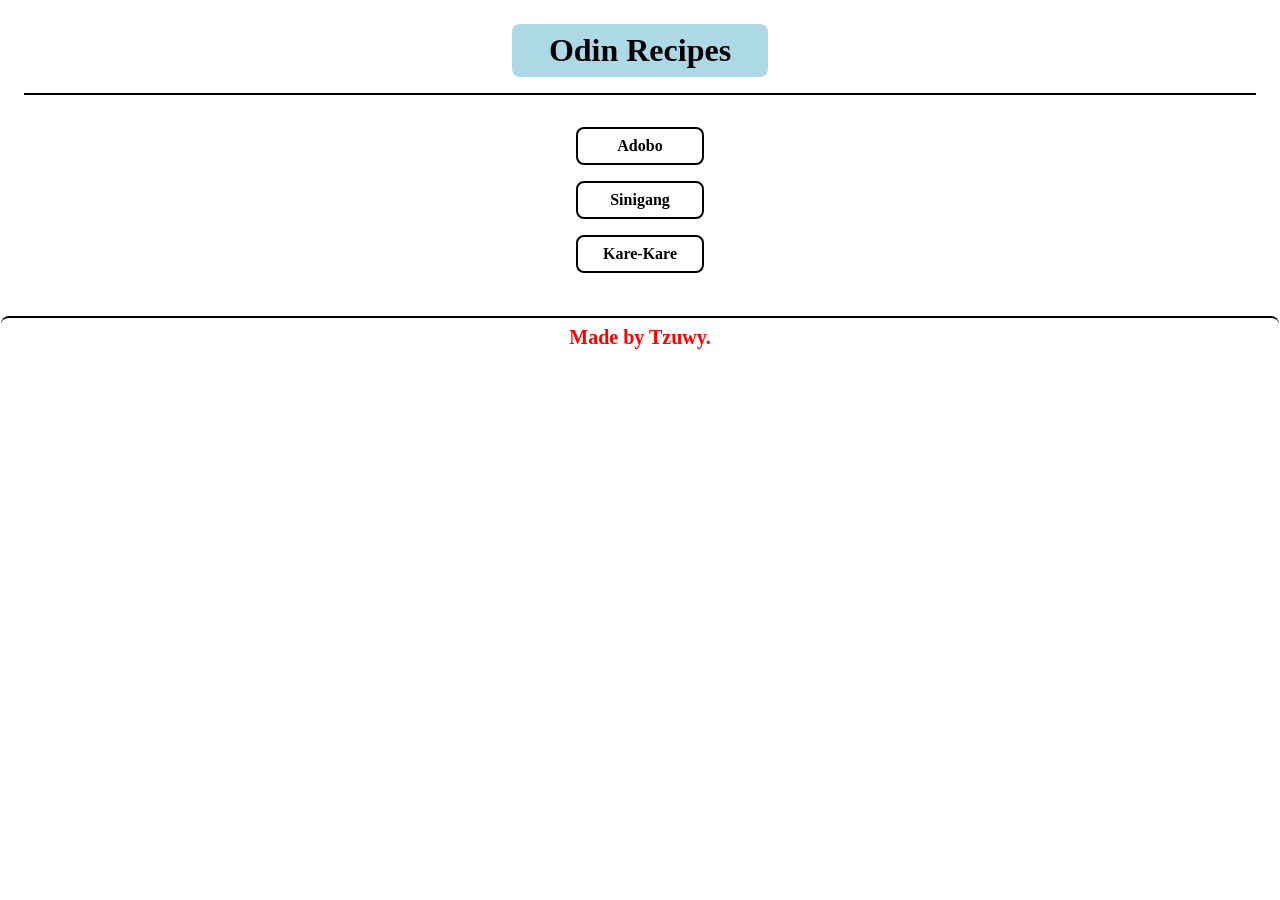
<file: index.html>
<!DOCTYPE html>
<html lang="en">
<head>
    <meta charset="UTF-8">
    <meta name="viewport" content="width=device-width, initial-scale=1.0">
    <link rel="stylesheet" href="styles.css">
    <title>Recipes</title>
</head>
<body>
    <h1 class="home">Odin Recipes</h1>
    <ul class="recipe-links">
        <li class="recipe-links items"><a href="recipes/adobo.html">Adobo</a></li> 
        <li class="recipe-links items"><a href="recipes/sinigang.html">Sinigang</a></li>
        <li class="recipe-links items"><a href="recipes/kare-kare.html">Kare-Kare</a></li>
    </ul>
    <br>
    <footer class="made">Made by Tzuwy.</footer>
</body>
</html>
</file>
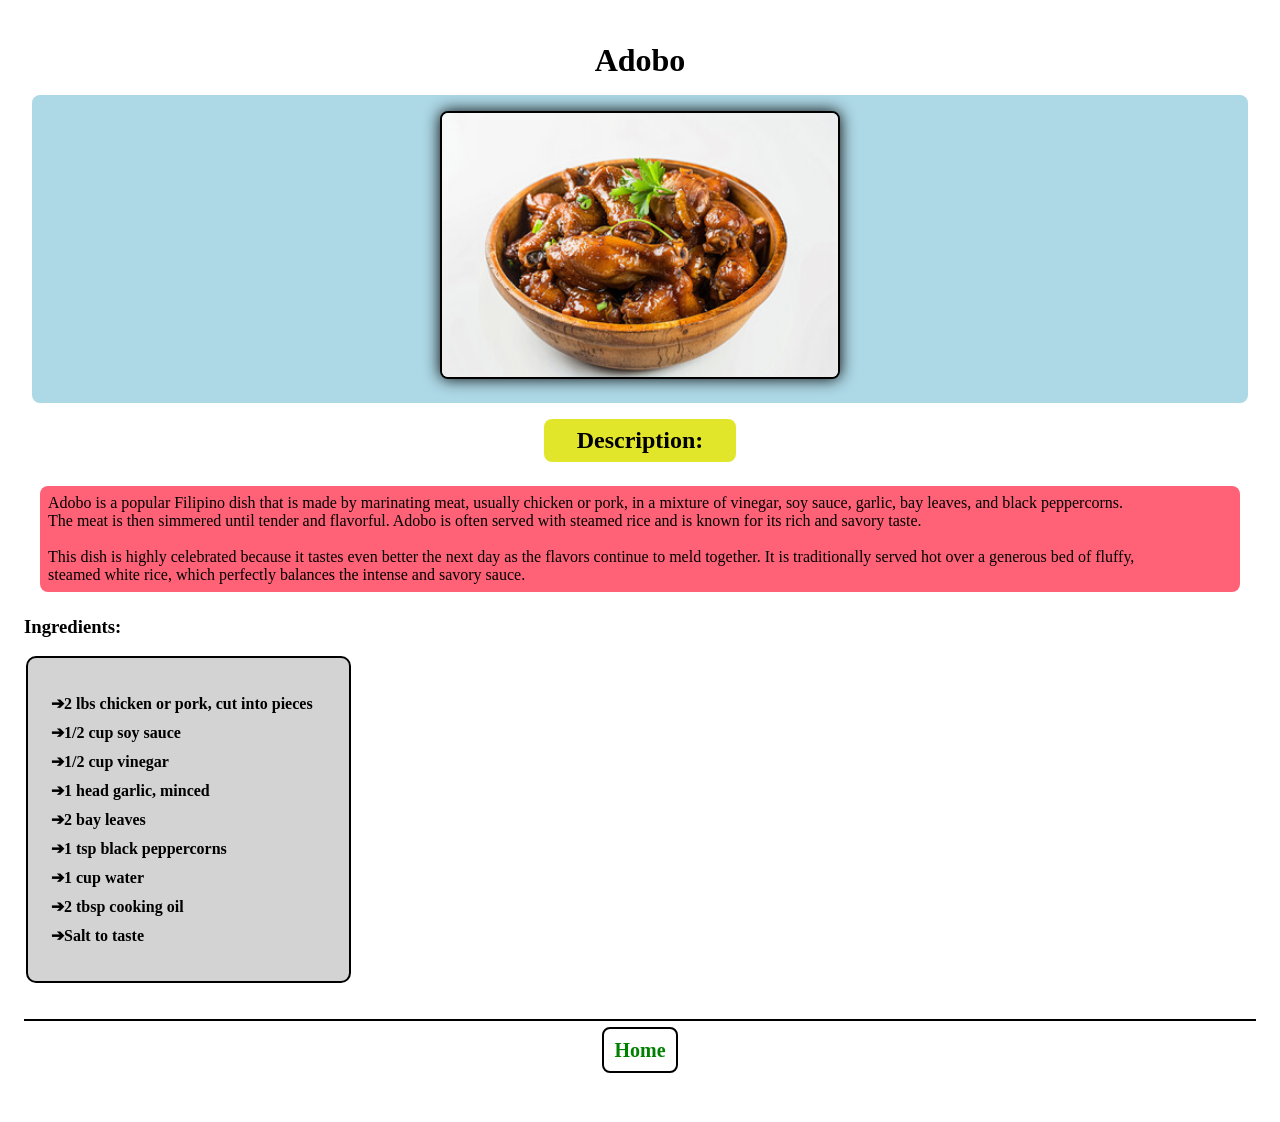
<file: recipes/Adobo.html>
<!DOCTYPE html>
<html lang="en">
<head>
    <meta charset="UTF-8">
    <meta name="viewport" content="width=device-width, initial-scale=1.0">
    <link rel="stylesheet" href="../styles.css">
    <title>Adobo</title>
</head>
<body">
    <h1 class="name">Adobo</h1>
    <h1 class="pic"><img src="../images/Adobo.jpg" alt="Finished Adobo" width="400"></h1>
    <h2>Description:</h2>
    <p>Adobo is a popular Filipino dish that is made by marinating meat, usually chicken or pork, in a mixture of vinegar, soy sauce, garlic, bay leaves, and black peppercorns.<br>The meat is then simmered until tender and flavorful. Adobo is often served with steamed rice and is known for its rich and savory taste. <br> <br>
       This dish is highly celebrated because it tastes even better the next day as the flavors continue to meld together. It is traditionally served hot over a generous bed of fluffy, <br>steamed white rice, which perfectly balances the intense and savory sauce.
    </p>
    <h3>Ingredients:</h3>
        <ul class="ingredients">
            <li>2 lbs chicken or pork, cut into pieces</li>
            <li>1/2 cup soy sauce</li>
            <li>1/2 cup vinegar</li>
            <li>1 head garlic, minced</li>
            <li>2 bay leaves</li>
            <li>1 tsp black peppercorns</li>
            <li>1 cup water</li>
            <li>2 tbsp cooking oil</li>
            <li>Salt to taste</li>
        </ul>
    <br>
    <br>
    <footer><a href="../index.html">Home</a></footer>
</body>
</html>
</file>
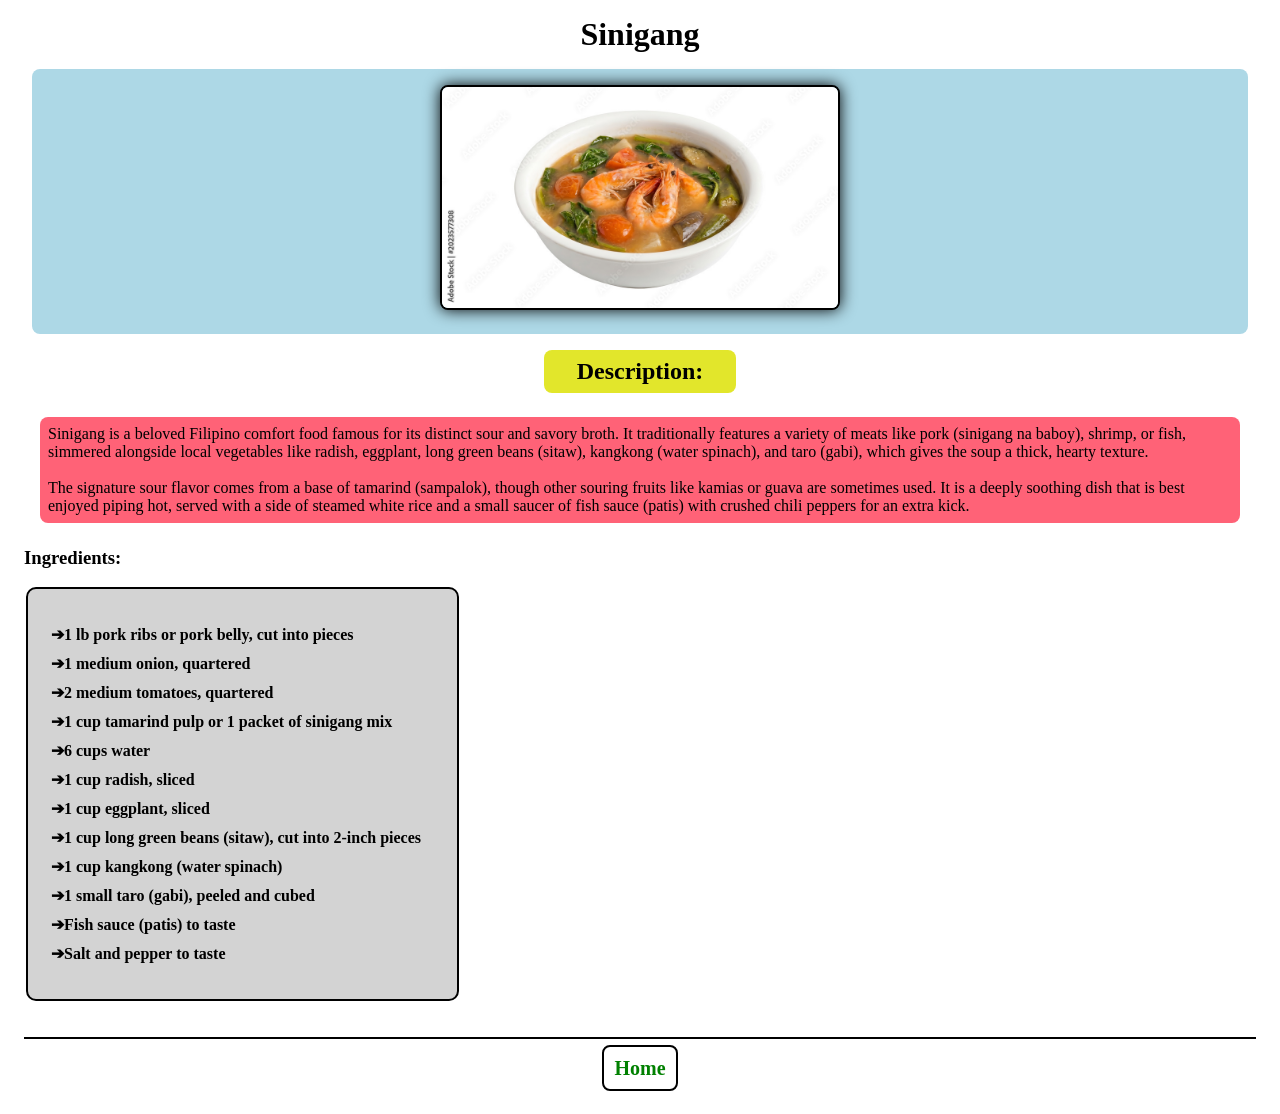
<file: recipes/sinigang.html>
<!DOCTYPE html>
<html lang="en">
<head>
    <meta charset="UTF-8">
    <meta name="viewport" content="width=device-width, initial-scale=1.0">
    <link rel="stylesheet" href="../styles.css">
    <title>Sinigang</title>
</head>
<body>
    <h1 class="name">Sinigang</h1>
    <h1 class="pic"><img src="../images/Sinigang.jpg" alt="Finished Sinigang" width="400"></h1>
    <h2>Description:</h2>
        <p>
            Sinigang is a beloved Filipino comfort food famous for its distinct sour and savory broth. It traditionally features a variety of meats like pork (sinigang na baboy), shrimp, or fish, simmered alongside local vegetables like radish, eggplant, long green beans (sitaw), kangkong (water spinach), and taro (gabi), which gives the soup a thick, hearty texture.<br><br>
            The signature sour flavor comes from a base of tamarind (sampalok), though other souring fruits like kamias or guava are sometimes used. It is a deeply soothing dish that is best enjoyed piping hot, served with a side of steamed white rice and a small saucer of fish sauce (patis) with crushed chili peppers for an extra kick.
        </p>
    <h3>Ingredients:</h3>
    <ul class="ingredients list">
        <li>1 lb pork ribs or pork belly, cut into pieces</li>
        <li>1 medium onion, quartered</li>
        <li>2 medium tomatoes, quartered</li>
        <li>1 cup tamarind pulp or 1 packet of sinigang mix</li>
        <li>6 cups water</li>
        <li>1 cup radish, sliced</li>
        <li>1 cup eggplant, sliced</li>
        <li>1 cup long green beans (sitaw), cut into 2-inch pieces</li>
        <li>1 cup kangkong (water spinach)</li>
        <li>1 small taro (gabi), peeled and cubed</li>
        <li>Fish sauce (patis) to taste</li>
        <li>Salt and pepper to taste</li>
    </ul>
    <br>
    <br>
    <footer><a href="../index.html">Home</a></footer>
</body>
</html>
</file>
<file: styles.css>
* {
    background-color: white;
    padding: 0px;
    margin: 8px;
    box-sizing: border-box;
}

img { 
    border: 2px solid black;
    border-radius: 8px;
    box-shadow: 0px 0px 16px black;
} 


ul {
    list-style: none;
}

p {
    background-color: rgb(255, 98, 119);
    padding: 8px;
    border-radius: 8px;
    margin: 24px;
}

a {
    text-decoration: none;
    color: black;
    font-weight: bold;
}

footer{
    font-size: 20px;
    border-top: 2px solid black;
    font-weight: bold;
    text-align: center;
    padding: 18px;

}


/* Class Selector */

/* Home */

.home {
    border-radius: 8px;
    background-color: lightblue;
    text-align: center;
    width: 8em;
    margin: 16px auto;
    padding: 8px;
}

.recipe-links {
    border-top: 2px solid black;
    text-align: center;
    padding: 16px
}

.recipe-links > li {
    background-color: none;
    border: 2px solid black;
    border-radius: 8px;
    margin: 16px auto;
    padding: 8px;;
}

.recipe-links.items{
    background-color: white;
    width: 8em;
    margin: 16px auto
}

.recipe-links.items:hover {
    background-color: lightgray;;
}

.recipe-links.items > a {
    font-weight: bold;
    color: black;

}

footer a{
    font-weight: bold;
    text-align: center;
    margin: 0 auto;
    border: 2px solid black;
    color:green;
    padding: 10px;
    border-radius: 8px
}

footer a:hover{
    background-color: lightgray;
}

footer.made{
    color: red;
    font-weight: bold;
    text-align: center;
    margin: -15px;
    border-top: 2px solid black;
    padding: 8px;
    border-radius: 8px
}
/* Pages */
.name {
    text-align: center;

}
.pic{
    background-color: lightblue;
    border-radius: 8px;
    text-align: center;
    margin: 16px;
    padding: 8px;
}


h2 {
    background-color: rgb(226, 230, 43);
    border-radius: 8px;
    text-align: center;
    width: 8em;
    margin: 0 auto;
    padding: 8px;
}


.ingredients {
    border: 2px solid black;
    border-radius: 10px;
    background-color: lightgray;
    padding: 26px;
    display: inline-block;
    margin: 10px;
}

.ingredients > li {
    background-color: lightgray;
    font-weight: bold;
    margin: 10px;
    list-style-type: "➔";
}
</file>
